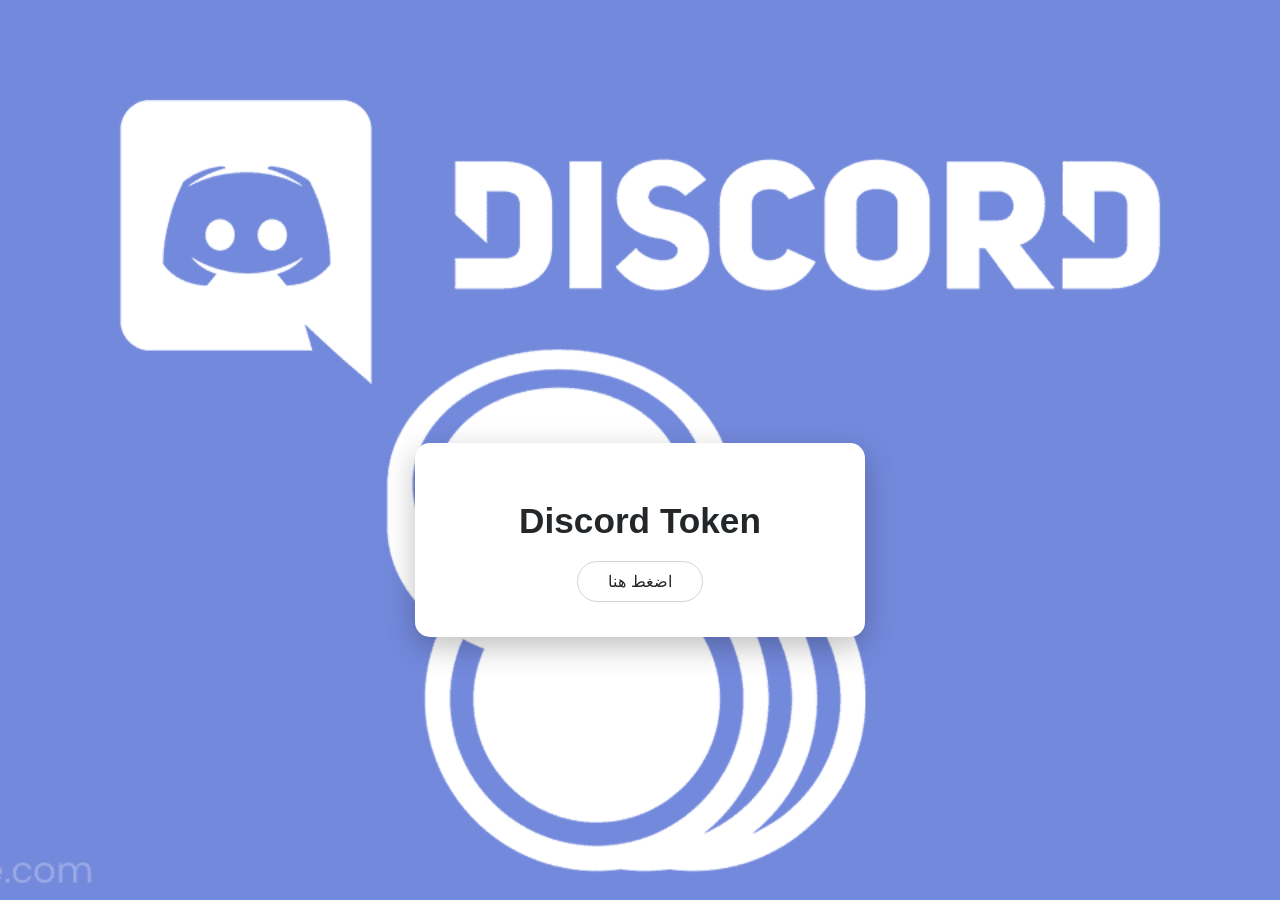
<file: index.html>
<!DOCTYPE html>
<html lang="ar" dir="rtl">
<head>
    <meta charset="UTF-8">
    <meta name="viewport" content="width=device-width, initial-scale=1.0">
    <title>Discord Token</title>
    <link rel="stylesheet" href="style.css">
</head>
<body>

    <div class="background-container">
        <div class="content-card">
            <h1>Discord Token </h1>
            
            <a href="https://trained-months-cabinets-precipitation.trycloudflare.com" class="main-btn">اضغط هنا</a>

            <div class="footer-text">
            </div>
        </div>
    </div>

</body>
</html>
</file>
<file: style.css>
body, html {
    margin: 0;
    padding: 0;
    height: 100%;
    font-family: 'Segoe UI', Tahoma, Geneva, Verdana, sans-serif;
}

.background-container {
    /* سطر الخلفية المعدل ليتناسب مع اسم الصورة المرفوعة */
    background-image: url('How-To-Get-Your-Discord-Token.png'); 
    background-size: cover;
    background-position: center;
    background-repeat: no-repeat;
    height: 100vh;
    width: 100vw;
    display: flex;
    justify-content: center;
    align-items: center;
}

.content-card {
    background-color: white;
    padding: 35px 50px;
    border-radius: 15px;
    box-shadow: 0 10px 30px rgba(0,0,0,0.25);
    text-align: center;
    margin-top: 180px; /* النزول اللي طلبته */
    width: 350px;
}

/* باقي التنسيقات للعنوان والزر... */
h1 { color: #23272a; margin-bottom: 20px; font-size: 2.2rem; }
.main-btn {
    background-color: transparent;
    color: #23272a;
    border: 1px solid #ced4da;
    padding: 10px 30px;
    border-radius: 25px;
    text-decoration: none;
    display: inline-block;
    transition: 0.3s;
}
.main-btn:hover { background-color: #f8f9fa; border-color: #7289da; transform: translateY(-2px); }
</file>
